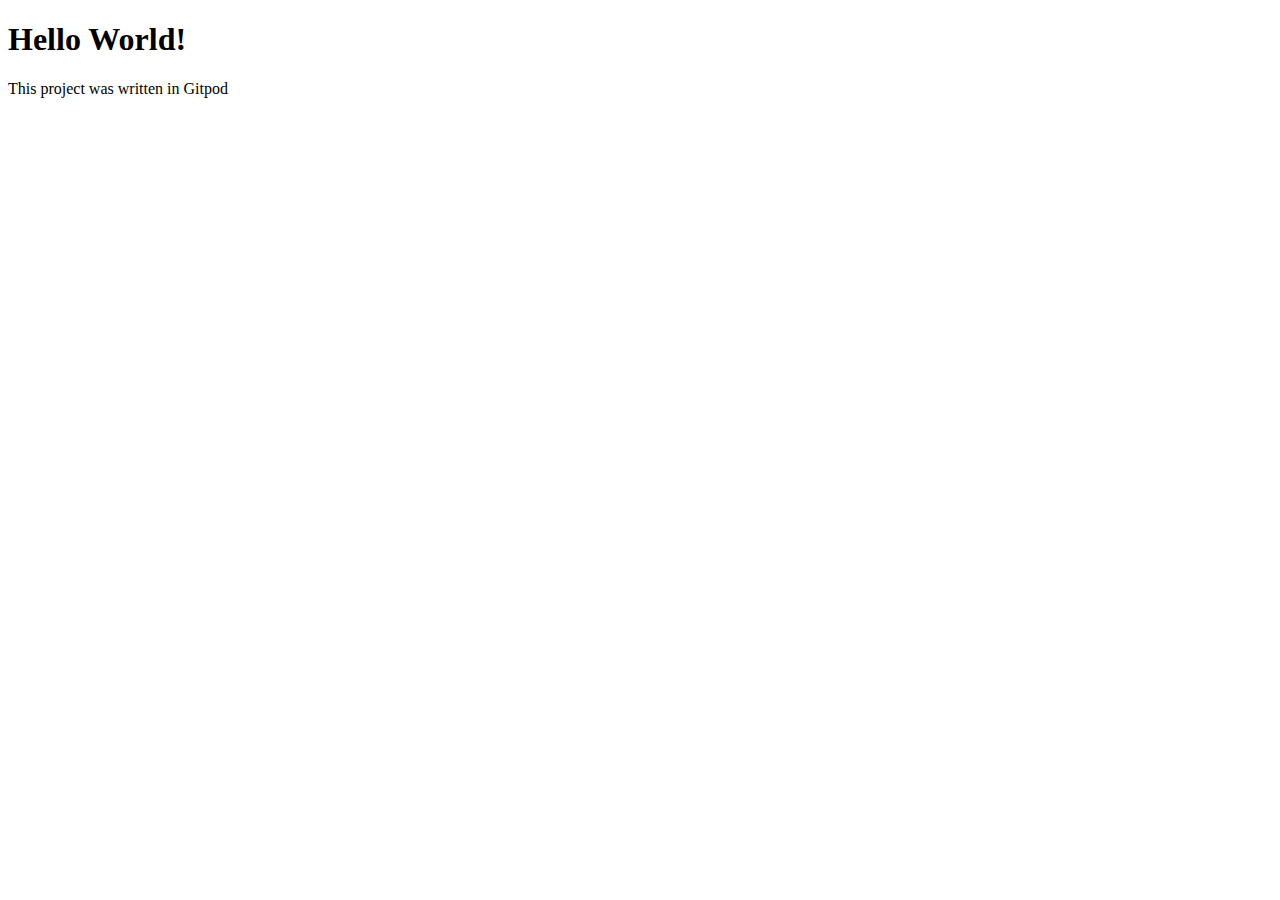
<file: hello-world.html>
<!DOCTYPE html>
<html lang="en">
<head>
    <meta charset="UTF-8">
    <meta http-equiv="X-UA-Compatible" content="IE=edge">
    <meta name="viewport" content="width=device-width, initial-scale=1.0">
    <title>Hello World!</title>
</head>
<body>
    <h1>Hello World!</h1>
    <p>This project was written in Gitpod</p>
</body>
</html>
</file>
